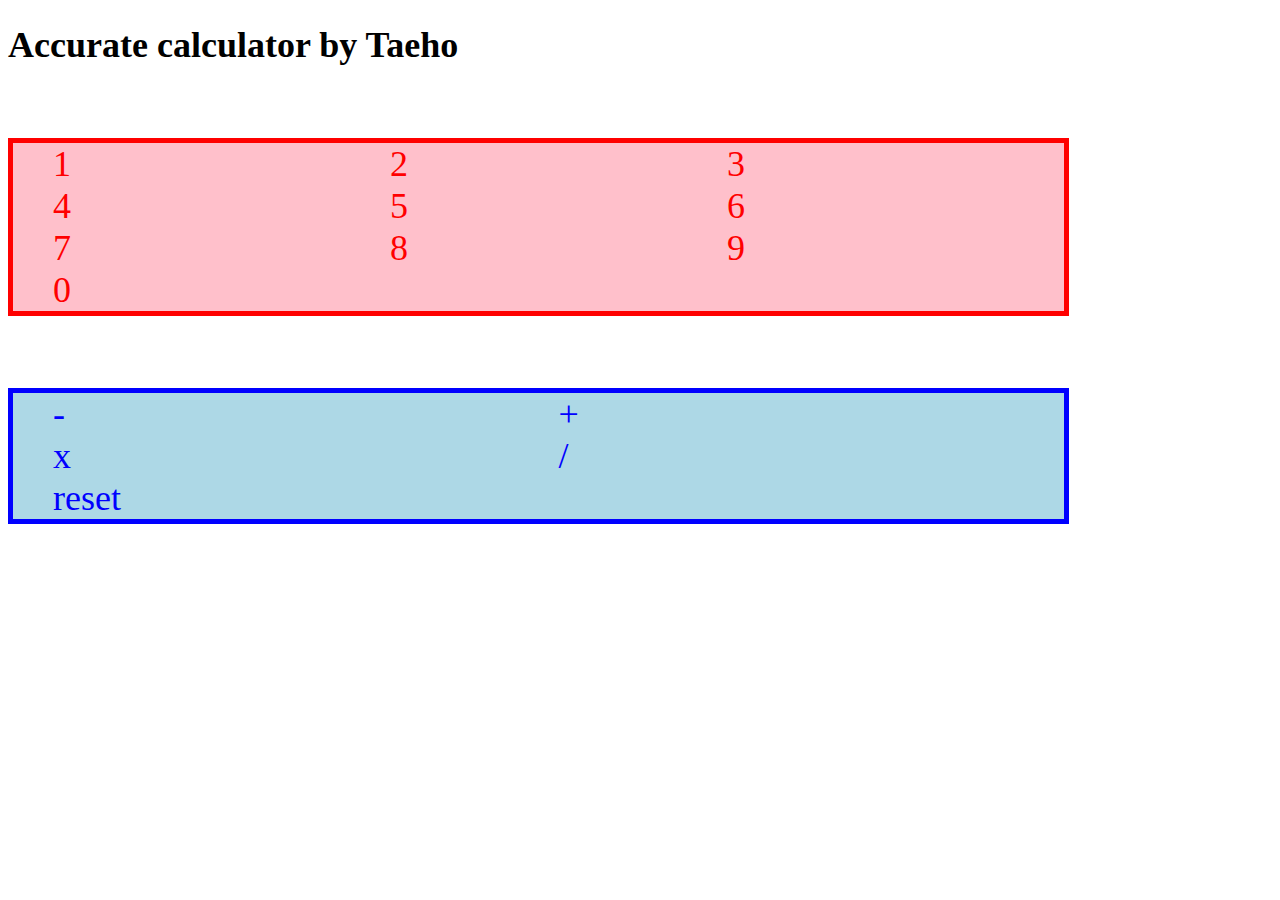
<file: index.html>
<!DOCTYPE html>
<html lang="en">
  <head>
    <meta charset="UTF-8">
    <meta http-equiv="X-UA-Compatible" content="IE=edge">
    <meta name="viewport" content="width=device-width, initial-scale=1.0">
    <title>Practice Calculator</title>
    <link rel="stylesheet" href="style.css">
  </head>
  <body>
    <h1 id="title">Accurate calculator by Taeho</h1>
    <h3 id="placeToShowOperator"></h3><h3 id="placeToShow"></h3>

    <ul id="numbers">
      <li id="one">1</li>
      <li id="two">2</li>
      <li id="three">3</li>
      <li id="four">4</li>
      <li id="five">5</li>
      <li id="six">6</li>
      <li id="seven">7</li>
      <li id="eight">8</li>
      <li id="nine">9</li>
      <li id="zero">0</li>
    </ul>
    <ul id="operators">
      <li id="subtraction">-</li>
      <li id="addition">+</li>
      <li id="multiplication">x</li>
      <li id="division">/</li>
      <li id="reset">reset</li>
    </ul>
    
    <script type="text/javascript" src="main.js"></script>
  </body>
</html>
</file>
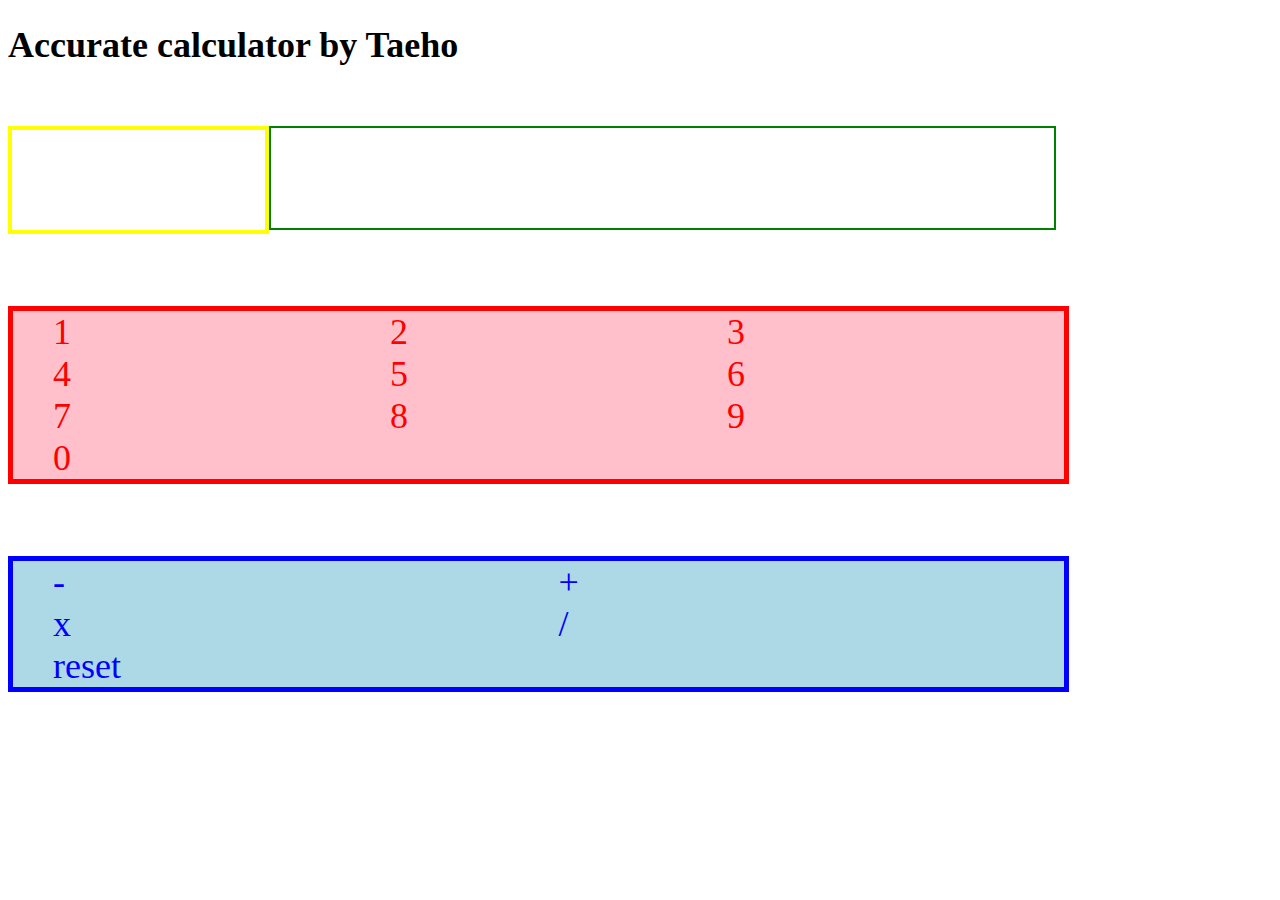
<file: index (1).html>
<!DOCTYPE html>
<html lang="en">
  <head>
    <meta charset="UTF-8">
    <meta http-equiv="X-UA-Compatible" content="IE=edge">
    <meta name="viewport" content="width=device-width, initial-scale=1.0">
    <title>Practice Calculator</title>
    <link rel="stylesheet" href="style.css">
  </head>
  <body>
    <h1 id="title">Accurate calculator by Taeho</h1>
    <h3 id="placeToShowOperators"></h3>
    <h3 id="placeToShowNumbers"></h3>

    <ul id="numbers">
      <li id="one">1</li>
      <li id="two">2</li>
      <li id="three">3</li>
      <li id="four">4</li>
      <li id="five">5</li>
      <li id="six">6</li>
      <li id="seven">7</li>
      <li id="eight">8</li>
      <li id="nine">9</li>
      <li id="zero">0</li>
    </ul>
    <ul id="operators">
      <li id="subtraction">-</li>
      <li id="addition">+</li>
      <li id="multiplication">x</li>
      <li id="division">/</li>
      <li id="reset">reset</li>
    </ul>
    
    <script type="text/javascript" src="main.js"></script>
  </body>
</html>
</file>
<file: style.css>
* {
  font-size: 1.5rem;
  /* float: left;
  width: 100%; */
}

#places {
  border: 5px dotted brown;
  float: left;
  width: 80%;
  height: 150px;
}
#placeToShowOperators {
  float: left;
  width: 20%;
  border: 4px solid yellow;
  height: 100px;
}
#placeToShowNumbers {
  float: left;
  width: 62%;
  border: 2px solid green;
  height: 100px;
  color: black;
}
/* #placeToShowNumbers * {
  float: right;
} */
#numbers {
  float: left;
  border: 5px solid red;
  background-color: pink;
  width: 80%;
}
#one, #two, #three, #four, #five, #six, #seven, #eight, #nine, #zero{
  float: left;
  width: 33.33%;
  color: red;
}
#operators {
  background-color: lightblue;
  width: 80%;
  float: left;
  border: 5px solid blue;
}
#subtraction, #addition, #multiplication, #division {
  float: left;
  width: 50%;
  color: blue;
}
#reset {
  float: left;
  width: 100%;
  color: blue;
  /* background-color: lightblue; */
}
ul {
  list-style: none;
}
</file>
